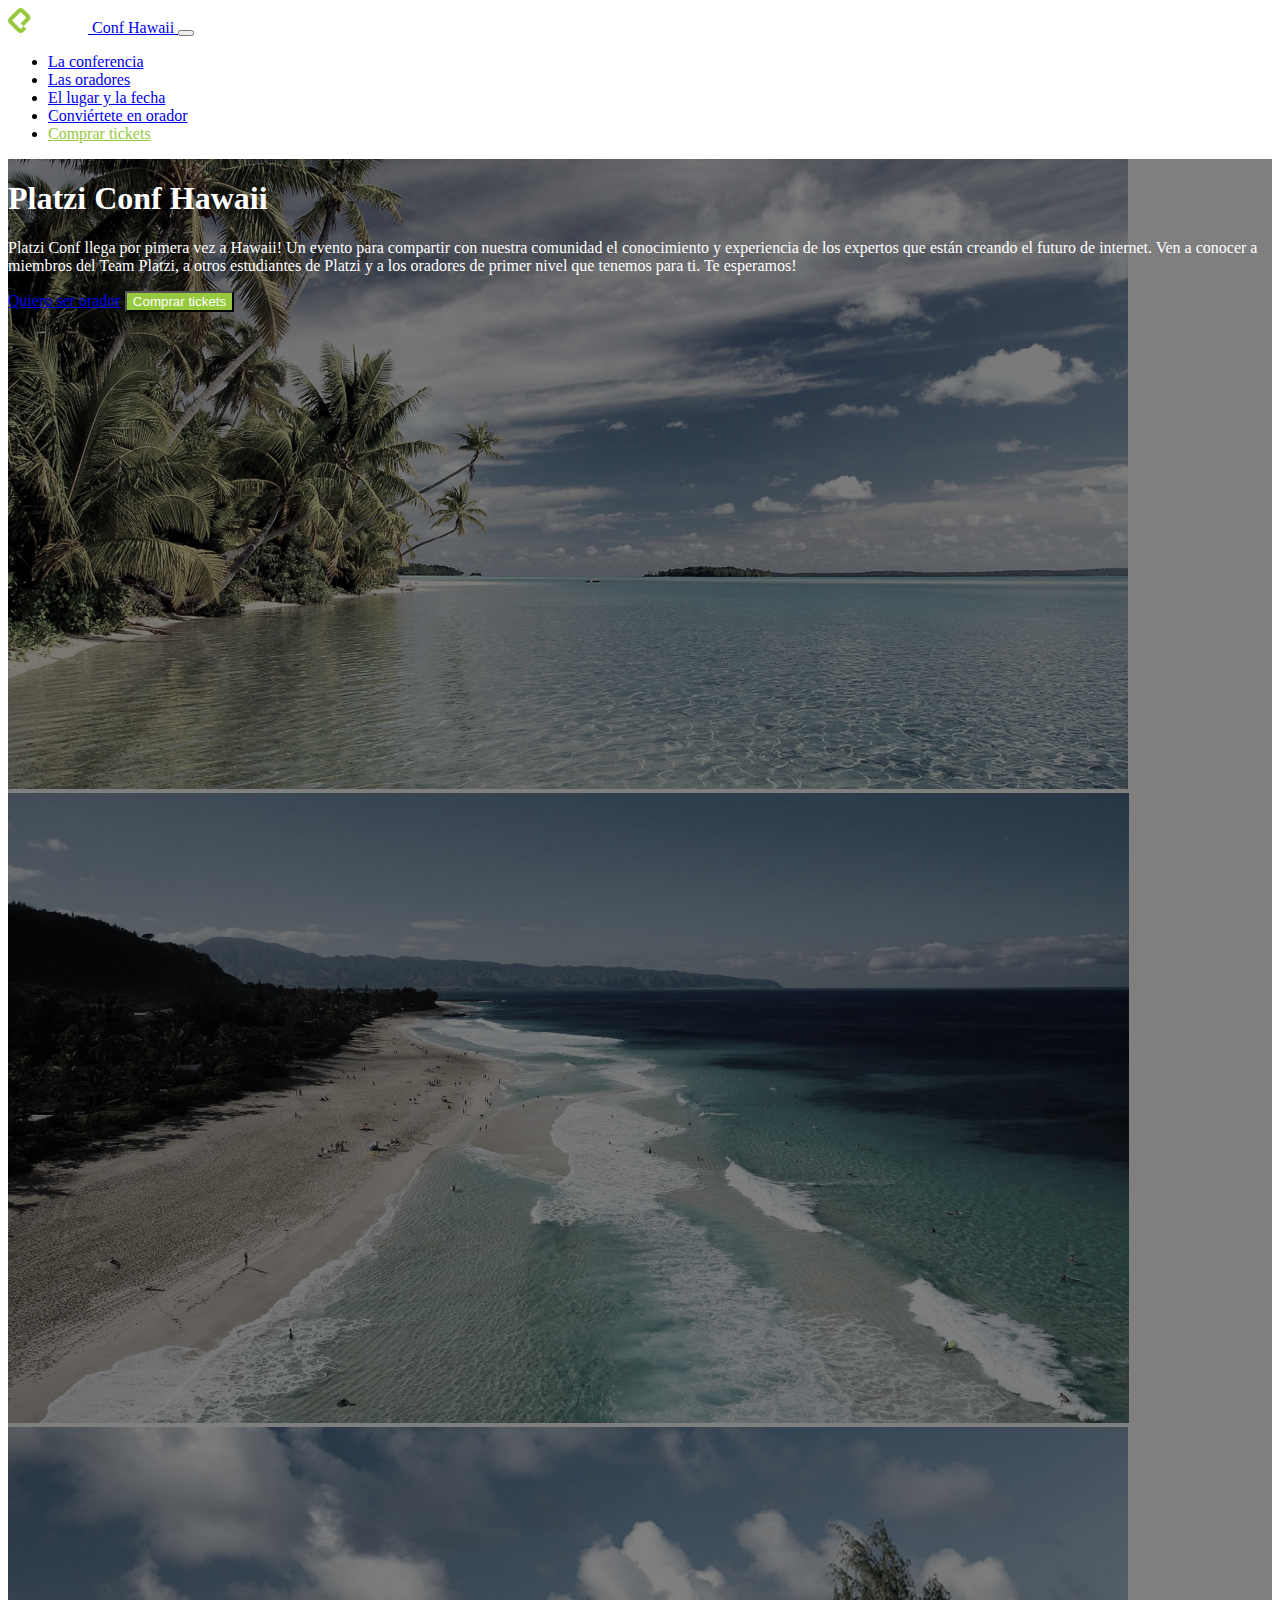
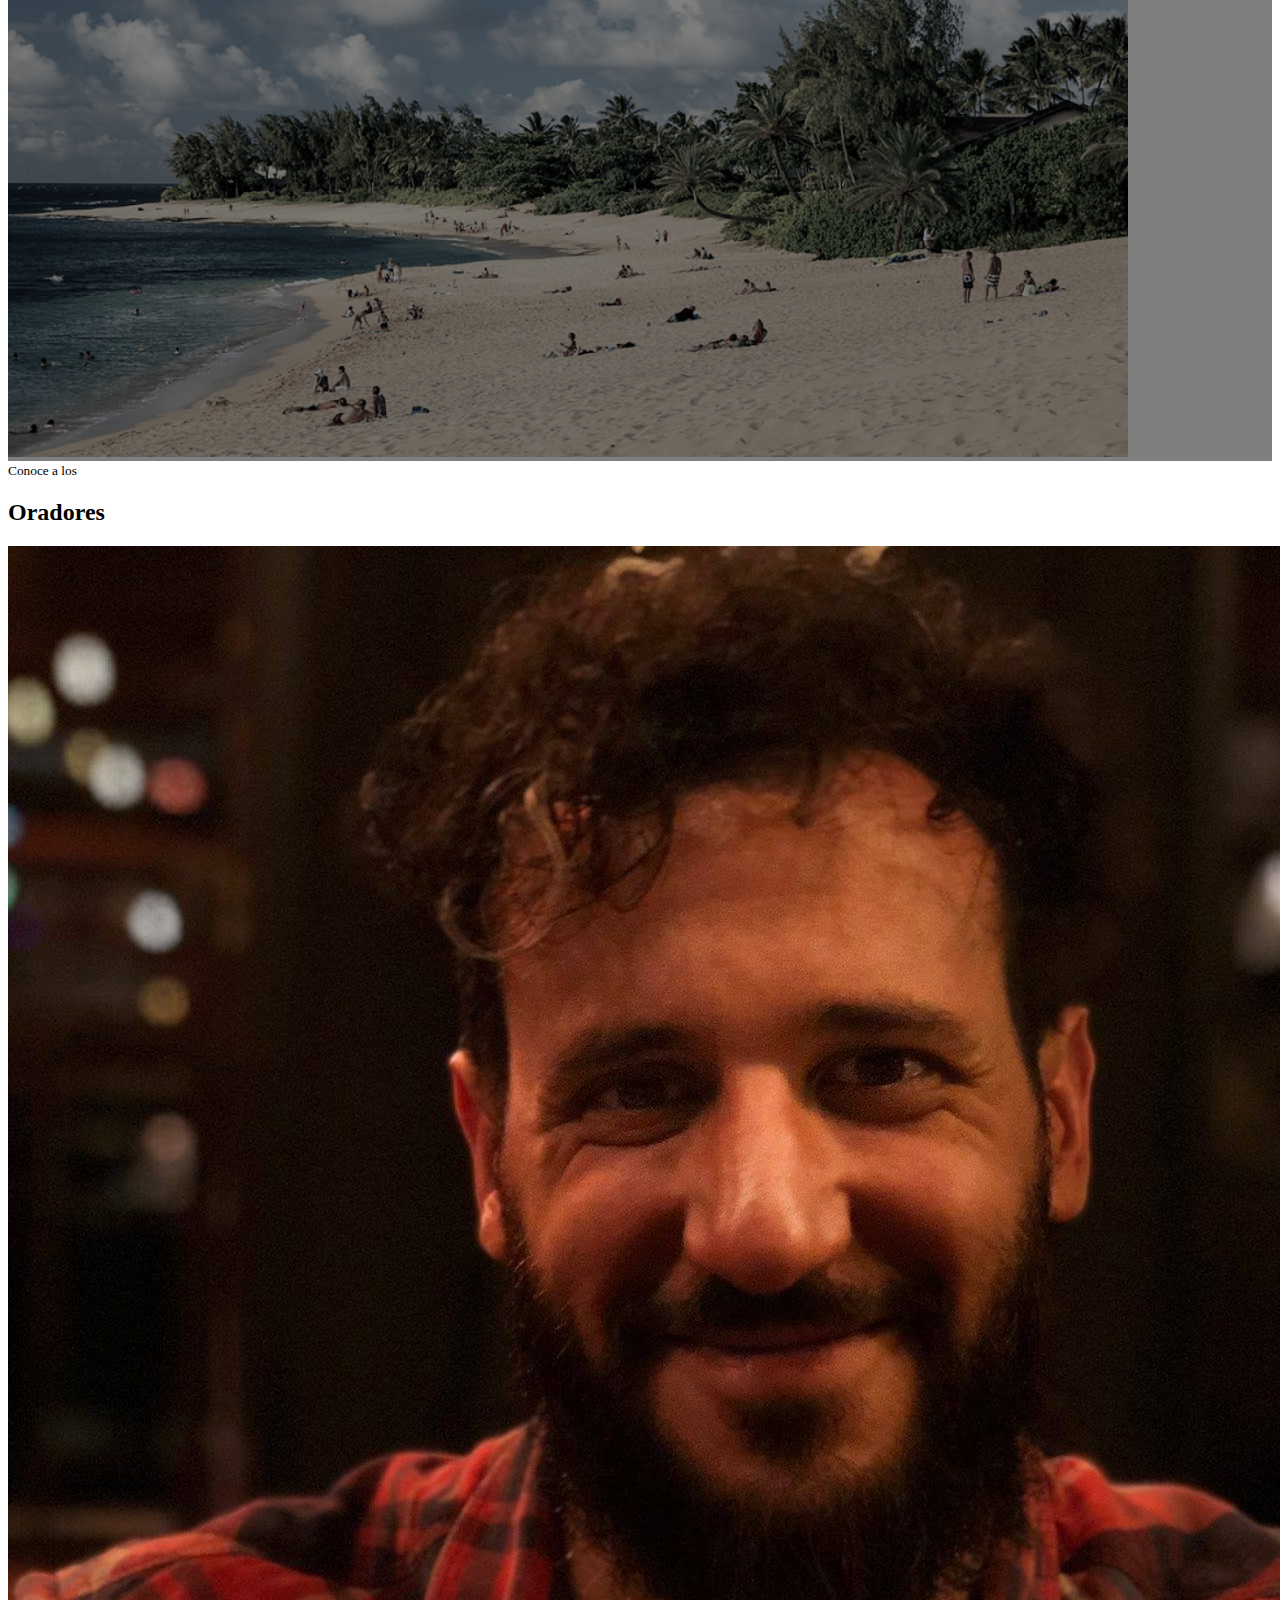
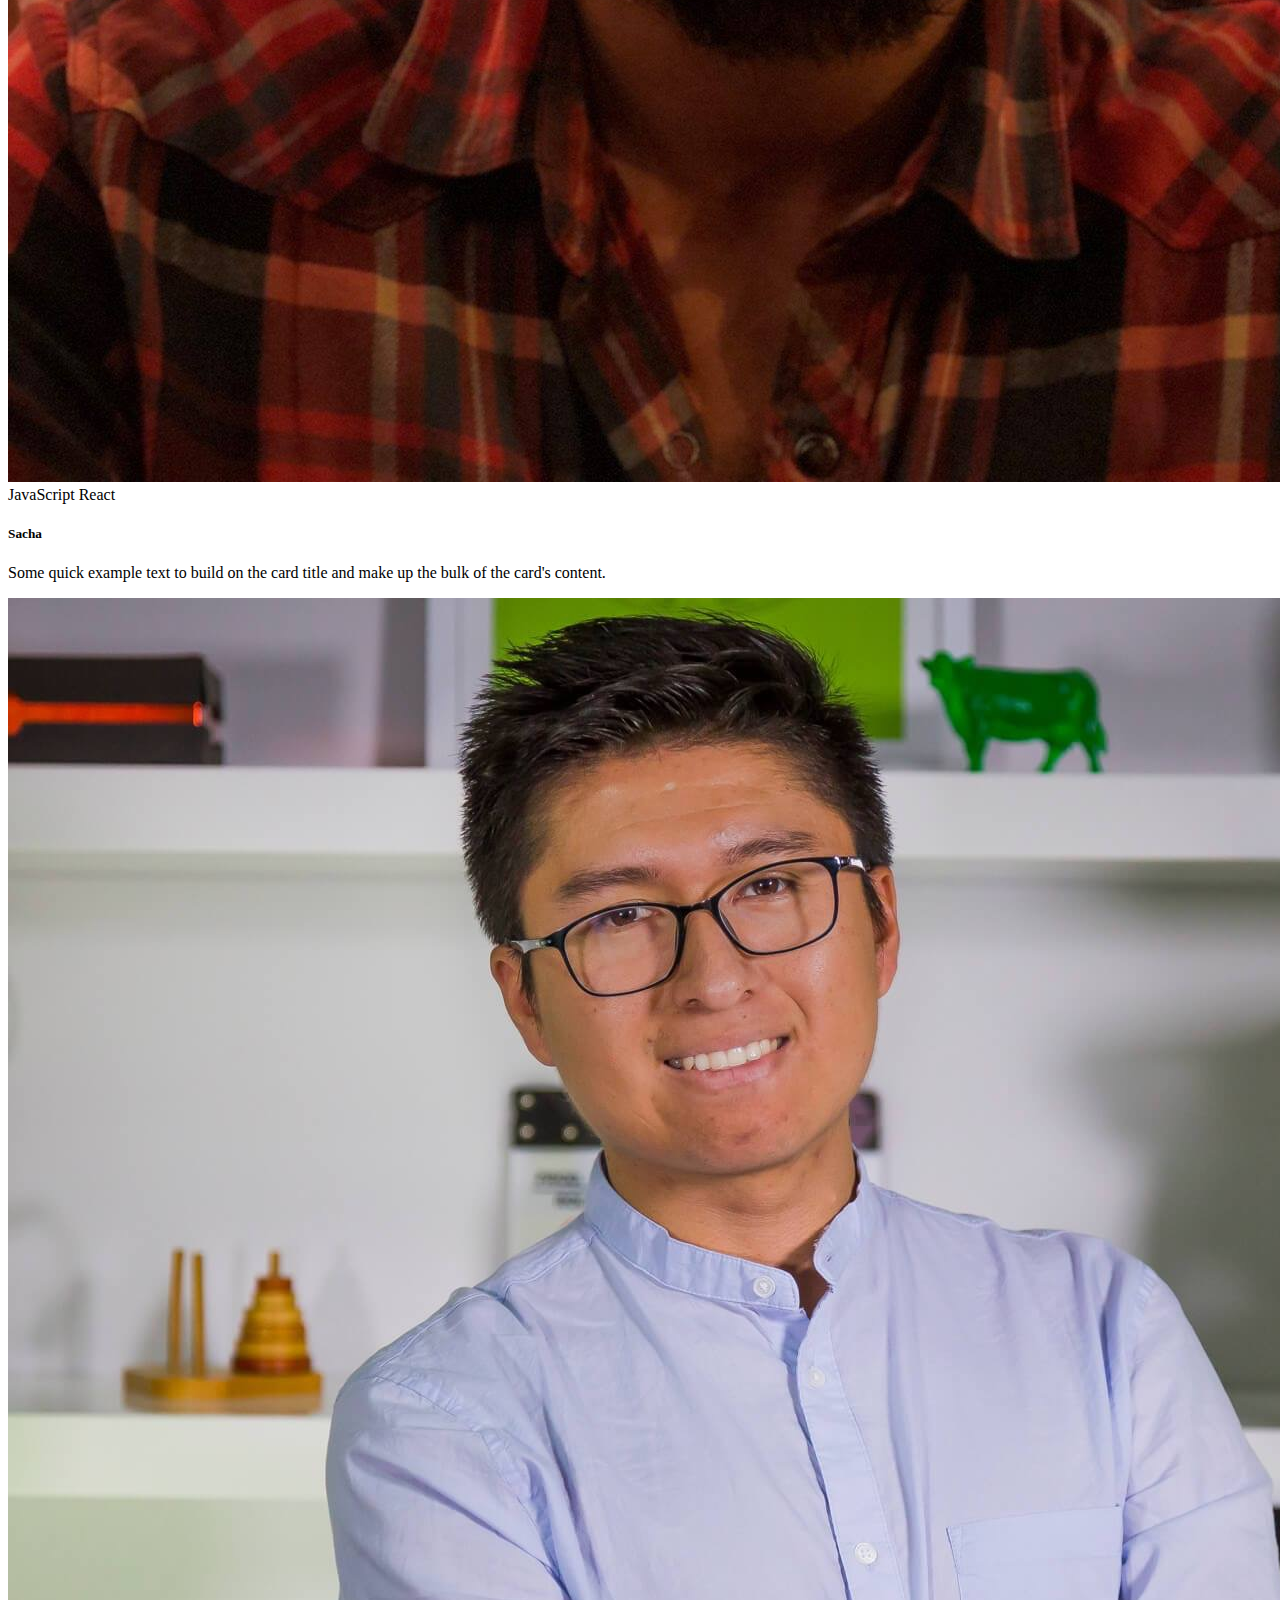
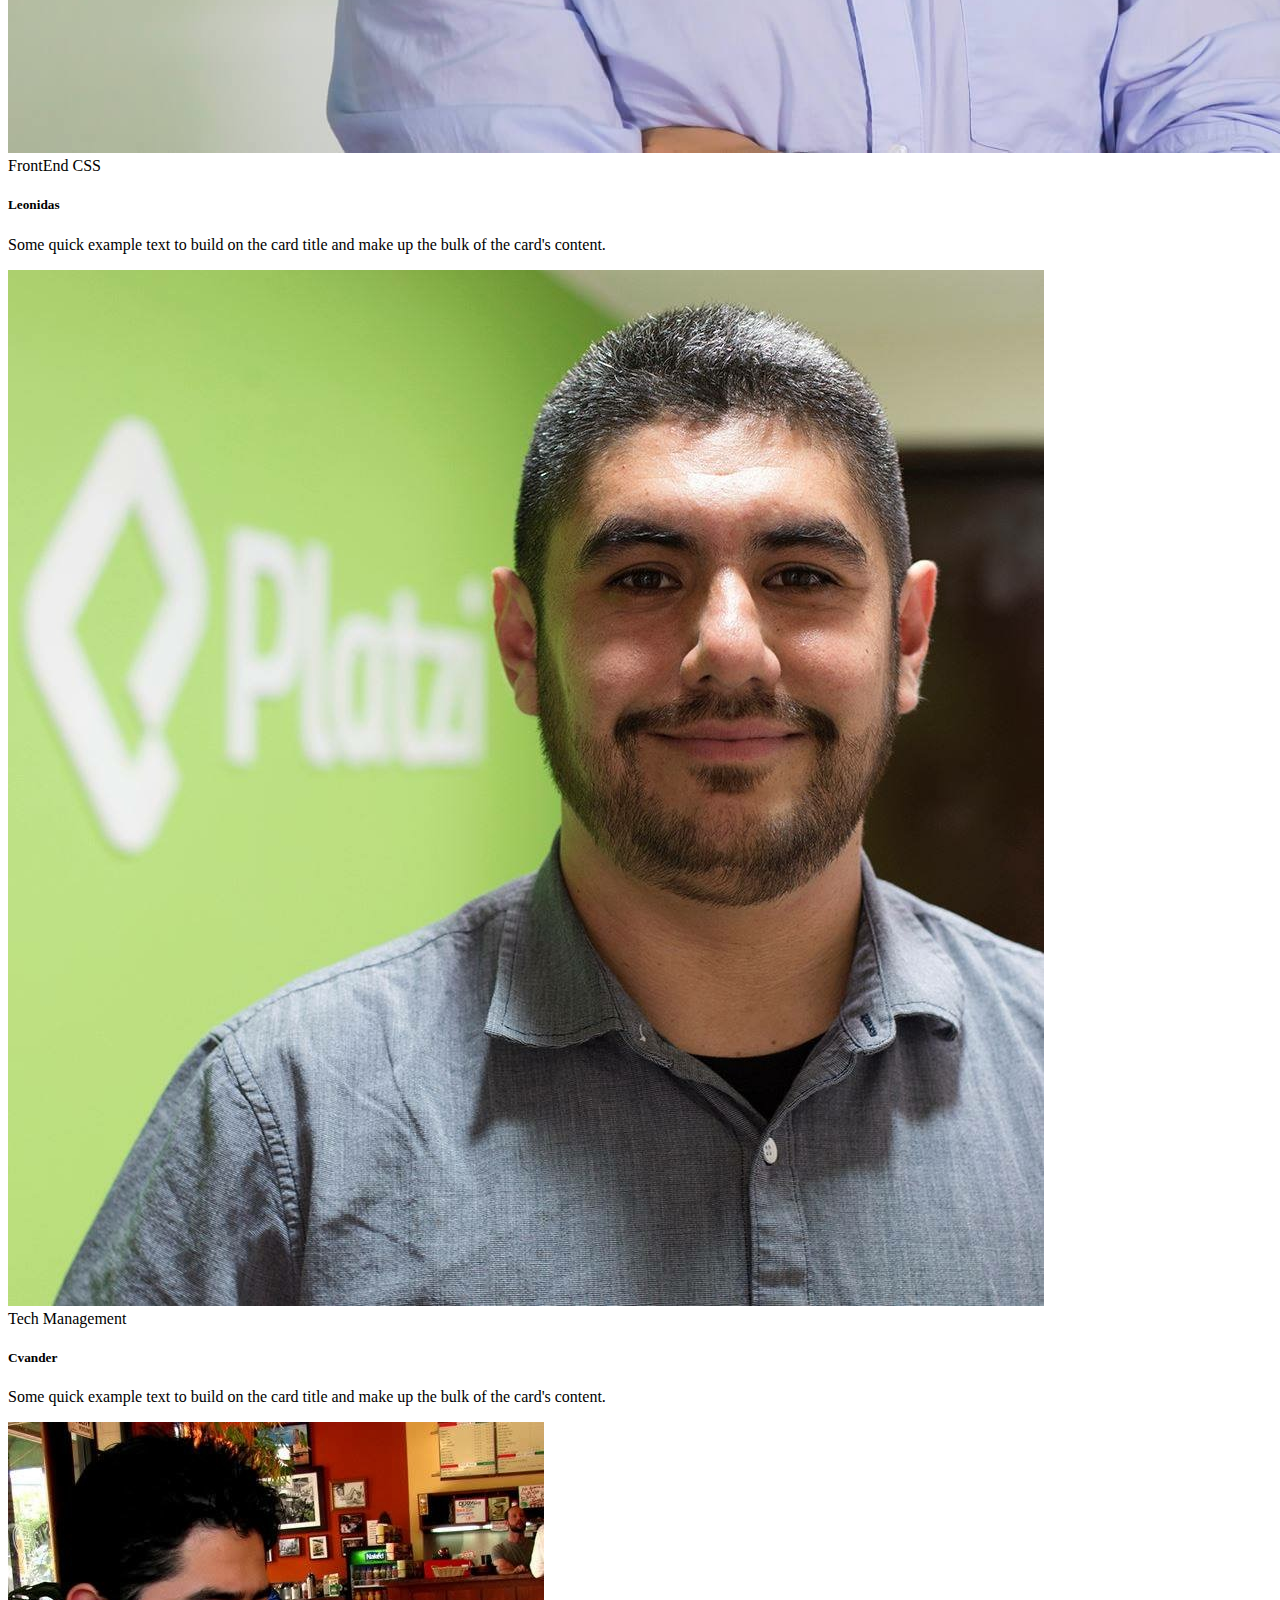
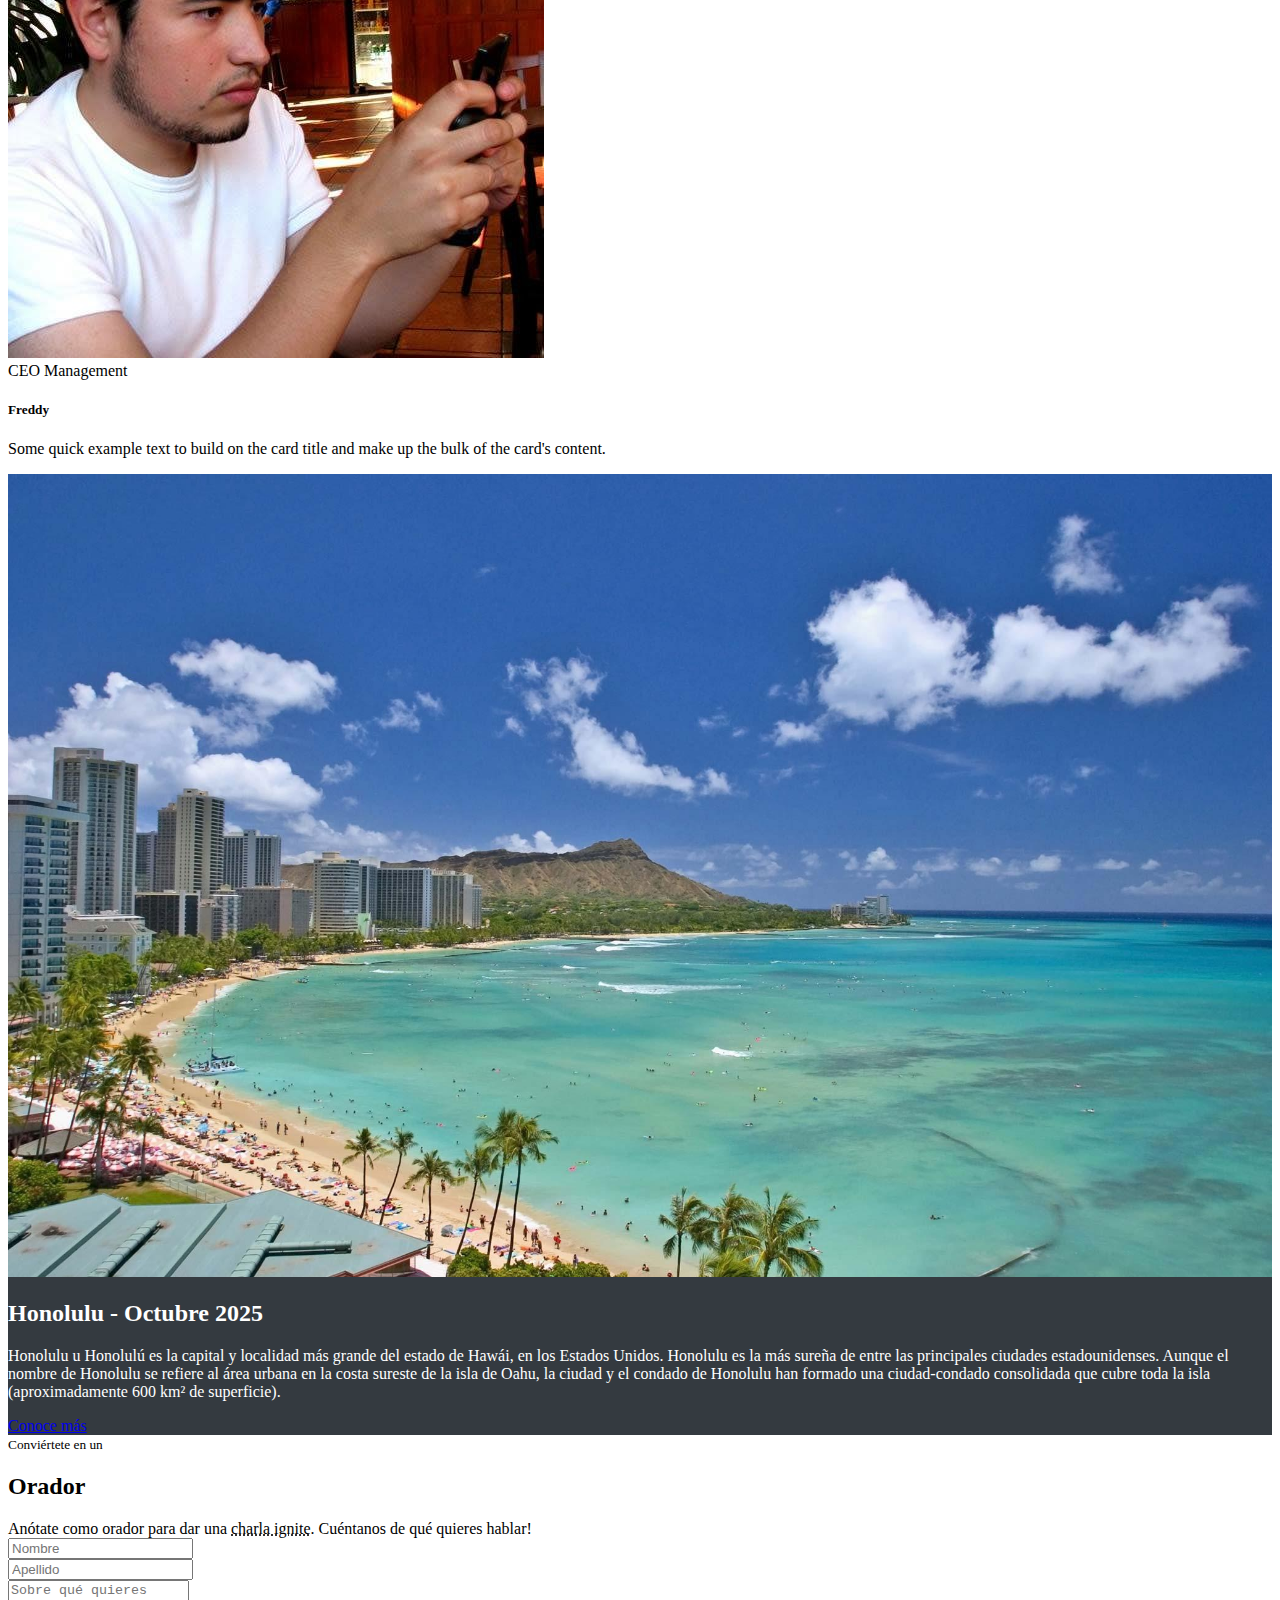
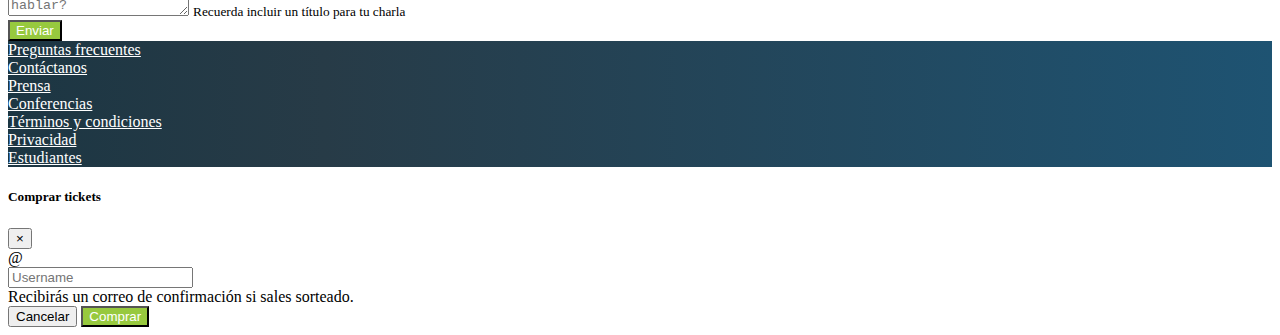
<file: index.html>
<!doctype html>
<html lang="en">
  <head>
    <!-- Required meta tags -->
    <meta charset="utf-8">
    <meta name="viewport" content="width=device-width, initial-scale=1, shrink-to-fit=no">

    <!-- Bootstrap CSS -->
    <link rel="stylesheet" href="https://stackpath.bootstrapcdn.com/bootstrap/4.1.3/css/bootstrap.min.css" integrity="sha384-MCw98/SFnGE8fJT3GXwEOngsV7Zt27NXFoaoApmYm81iuXoPkFOJwJ8ERdknLPMO" crossorigin="anonymous">
    <link rel="stylesheet" href="index.css">
    <title>PlatziConf Hawaii</title>
  </head>
  <body data-spy="scroll" data-target="#navbar" data-offset="57">

    <!-- HEADER -->

    <nav id="header" class="navbar navbar-expand-lg navbar-dark bg-dark sticky-top">
      <div class="container">
        <a class="navbar-brand" href="#">
          <img src="assets/images/platzi-logo.png" alt="Platzi logo">
          Conf Hawaii
        </a>

        <button class="navbar-toggler" type="button" data-toggle="collapse" data-target="#navbar" aria-controls="navbarSupportedContent" aria-expanded="false" aria-label="Toggle navigation">
          <span class="navbar-toggler-icon"></span>
        </button>

        <div class="collapse navbar-collapse" id="navbar">
          <ul class="navbar-nav ml-auto">
            <li class="nav-item">
              <a class="nav-link" href="#main">La conferencia</a>
            </li>
            <li class="nav-item">
              <a class="nav-link" href="#speakers">Las oradores</a>
            </li>
            <li class="nav-item">
              <a class="nav-link" href="#place-time">El lugar y la fecha</a>
            </li>
            <li class="nav-item">
              <a class="nav-link" href="#conviertete-en-orador">Conviértete en orador</a>
            </li>
            <li class="nav-item">
              <a class="nav-link text-platzi" href="#" data-toggle="modal" data-target="#modalCompra">Comprar tickets</a>
            </li>
          </ul>
        </div>
      </div>
    </nav>

    <!-- /HEADER -->

    <!-- MAIN -->
    <main id="main">
      <div id="carousel" class="carousel slide" data-ride="carousel" data-pause="false">
        <div class="carousel-inner">
          <div class="carousel-item active">
            <img class="d-block w-100" src="assets/images/hawaii.jpg" alt="Hawaii 1">
          </div>
          <div class="carousel-item">
            <img class="d-block w-100" src="assets/images/hawaii2.jpg" alt="Hawaii 2">
          </div>
          <div class="carousel-item">
            <img class="d-block w-100" src="assets/images/hawaii3.jpeg" alt="Hawaii 3">
          </div>
        </div>

        <div class="overlay">
          <div class="container">
            <div class="row align-items-center">
              <div class="col-md-6 offset-md-6 text-center text-md-right">
                <h1>Platzi Conf Hawaii</h1>
                <p class="d-none d-md-block">
                  Platzi Conf llega por pimera vez a Hawaii! Un evento para
                  compartir con nuestra comunidad el conocimiento y experiencia
                  de los expertos que están creando el futuro de internet.
                  Ven a conocer a miembros del Team Platzi, a otros
                  estudiantes de Platzi y a los oradores de primer nivel
                  que tenemos para ti. Te esperamos!
                </p>
                <a href="#" class="btn btn-outline-light">Quiero ser orador</a>
                <button type="button" class="btn btn-platzi" data-toggle="modal" data-target="#modalCompra">Comprar tickets</button>
              </div>
            </div>
          </div>
        </div>

      </div>
    </main>
    <!-- /MAIN -->

    <!-- Speakers -->
    <section id="speakers" class="mt-4">
        <div class="container">
            <div class="row">
                <div class="col text-center text-uppercase">
                    <small>Conoce a los</small>
                    <h2>Oradores</h2>
                </div>
            </div>
            <div class="row">
              <div class="col-12 col-md-6 col-lg-4 mb-4">
                <div class="card">
                  <img class="card-img-top" src="assets/speakers/sacha.jpg">
                  <div class="card-body">
                    <div class="badges">
                      <span class="badge badge-warning">JavaScript</span>
                      <span class="badge badge-info">React</span>
                    </div>
                    <h5 class="card-title">Sacha</h5>
                    <p class="card-text">Some quick example text to build on the card title and make up the bulk of the card's content.</p>
                  </div>
                </div>
              </div>
              <div class="col-12 col-md-6 col-lg-4 mb-4">
                <div class="card">
                  <img class="card-img-top" src="assets/speakers/leonidas.jpeg">
                  <div class="card-body">
                    <div class="badges">
                      <span class="badge badge-primary">FrontEnd</span>
                      <span class="badge badge-info">CSS</span>
                    </div>
                    <h5 class="card-title">Leonidas</h5>
                    <p class="card-text">Some quick example text to build on the card title and make up the bulk of the card's content.</p>
                  </div>
                </div>
              </div>
              <div class="col-12 col-md-6 col-lg-4 mb-4">
                <div class="card">
                  <img class="card-img-top" src="assets/speakers/cvander.jpeg">
                  <div class="card-body">
                    <div class="badges">
                      <span class="badge badge-success">Tech</span>
                      <span class="badge badge-info">Management</span>
                    </div>
                    <h5 class="card-title">Cvander</h5>
                    <p class="card-text">Some quick example text to build on the card title and make up the bulk of the card's content.</p>
                  </div>
                </div>
              </div>
              <div class="col-12 col-md-6 col-lg-4 mb-4">
                <div class="card">
                  <img class="card-img-top" src="assets/speakers/freddy.jpeg">
                  <div class="card-body">
                    <span class="badge badge-success">CEO</span>
                    <span class="badge badge-info">Management</span>
                    <h5 class="card-title">Freddy</h5>
                    <p class="card-text">Some quick example text to build on the card title and make up the bulk of the card's content.</p>
                  </div>
                </div>
              </div>
            </div>
    </section>
    <!-- /Speakers -->

    <!-- Lugar y Fecha -->

    <section id="place-time">
        <div class="container-fluid">
            <div class="row">
                <div class="col-12 col-lg-6 pl-0 pr-0">
                    <img src="assets/images/honolulu.jpg" alt="Honolulu"/>
                </div>
                <div class="col-12 col-lg-6 pt-2 pb-4">
                    <h2>Honolulu - Octubre 2025</h2>
                    <p>
                        Honolulu u Honolulú​ es la capital y localidad más grande del estado de Hawái, en los Estados Unidos. Honolulu es la más sureña de entre las principales ciudades estadounidenses. Aunque el nombre de Honolulu se refiere al área urbana en la costa sureste de la isla de Oahu, la ciudad y el condado de Honolulu han formado una ciudad-condado consolidada que cubre toda la isla (aproximadamente 600 km² de superficie).
                    </p>
                    <a class="btn btn-outline-light" href="https://es.wikipedia.org/wiki/Honolulu">Conoce más</a>
                </div>
            </div>
        </div>
    </section>

    <!-- /Lugar y Fecha -->

    <!-- Conviértete en orador -->

    <section id="conviertete-en-orador" class="pt-3 pb-3">
      <div class="container">
        <div class="row">
          <div class="col text-uppercase text-center">
            <small>Conviértete en un</small>
            <h2>Orador</h2>
          </div>
        </div>
        <div class="row">
          <div class="col text-center">
            Anótate como orador para dar una <abbr data-toggle="tooltip" title="Charlas de 5 minutos">charla ignite</abbr>.
            Cuéntanos de qué quieres hablar!
          </div>
        </div>
        <div class="row">
          <div class="col col-md-10 offset-md-1 col-lg-8 offset-lg-2 pt-2">
            <form>
              <div class="form-row">
                <div class="form-group col-12 col-md-6">
                  <input type="text" class="form-control" placeholder="Nombre">
                </div>
                <div class="form-group col-12 col-md-6">
                  <input type="text" class="form-control" placeholder="Apellido">
                </div>
              </div>
              <div class="form-row">
                <div class="form-group col">
                  <textarea name="text" class="form-control form-control-lg" placeholder="Sobre qué quieres hablar?"></textarea>
                  <small class="form-text text-muted">
                    Recuerda incluir un título para tu charla
                  </small>
                </div>
              </div>
              <div class="form-row">
                <div class="col">
                  <button type="button" class="btn btn-platzi btn-block">Enviar</button>
                </div>
              </div>
            </form>
          </div>
        </div>
      </div>
    </section>

    <!-- /Conviértete en orador -->

    <!-- FOOTER -->
    <footer id="footer" class="pb-4 pt-4">
      <div class="container">
        <div class="row text-center">
          <div class="col-12 col-lg">
            <a href="#">Preguntas frecuentes</a>
          </div>
          <div class="col-12 col-lg">
            <a href="#">Contáctanos</a>
          </div>
          <div class="col-12 col-lg">
            <a href="#">Prensa</a>
          </div>
          <div class="col-12 col-lg">
            <a href="#">Conferencias</a>
          </div>
          <div class="col-12 col-lg">
            <a href="#">Términos y condiciones</a>
          </div>
          <div class="col-12 col-lg">
            <a href="#">Privacidad</a>
          </div>
          <div class="col-12 col-lg">
            <a href="#">Estudiantes</a>
          </div>
        </div>
      </div>
    </footer>

    <!-- /FOOTER -->

    <!-- Modal -->
    <div class="modal fade" id="modalCompra" tabindex="-1" role="dialog" aria-labelledby="exampleModalCenterTitle" aria-hidden="true">
      <div class="modal-dialog modal-dialog-centered" role="document">
        <div class="modal-content">
          <div class="modal-header">
            <h5 class="modal-title" id="exampleModalLongTitle">Comprar tickets</h5>
            <button type="button" class="close" data-dismiss="modal" aria-label="Close">
              <span aria-hidden="true">&times;</span>
            </button>
          </div>
          <div class="modal-body">
            <form>
                <div class="form-row">
                    <div class="form-group col">
                      <div class="input-group mb-3">
                        <div class="input-group-prepend">
                          <span class="input-group-text" id="basic-addon1">@</span>
                        </div>
                        <input type="text" class="form-control" placeholder="Username" aria-label="Username" aria-describedby="basic-addon1">
                      </div>
                    </div>
                </div>
            </form>
            <div class="alert alert-warning" role="alert">
              Recibirás un correo de confirmación si sales sorteado.
            </div>
          </div>
          <div class="modal-footer">
            <button type="button" class="btn btn-secondary" data-dismiss="modal">Cancelar</button>
            <button type="button" class="btn btn-platzi">Comprar</button>
          </div>

        </div>
      </div>
    </div>

    <!-- Optional JavaScript -->
    <!-- jQuery first, then Popper.js, then Bootstrap JS -->
    <script src="https://code.jquery.com/jquery-3.3.1.slim.min.js" integrity="sha384-q8i/X+965DzO0rT7abK41JStQIAqVgRVzpbzo5smXKp4YfRvH+8abtTE1Pi6jizo" crossorigin="anonymous"></script>
    <script src="https://cdnjs.cloudflare.com/ajax/libs/popper.js/1.14.3/umd/popper.min.js" integrity="sha384-ZMP7rVo3mIykV+2+9J3UJ46jBk0WLaUAdn689aCwoqbBJiSnjAK/l8WvCWPIPm49" crossorigin="anonymous"></script>
    <script src="https://stackpath.bootstrapcdn.com/bootstrap/4.1.3/js/bootstrap.min.js" integrity="sha384-ChfqqxuZUCnJSK3+MXmPNIyE6ZbWh2IMqE241rYiqJxyMiZ6OW/JmZQ5stwEULTy" crossorigin="anonymous"></script>
    <script src="index.js"></script>
  </body>
</html>
</file>
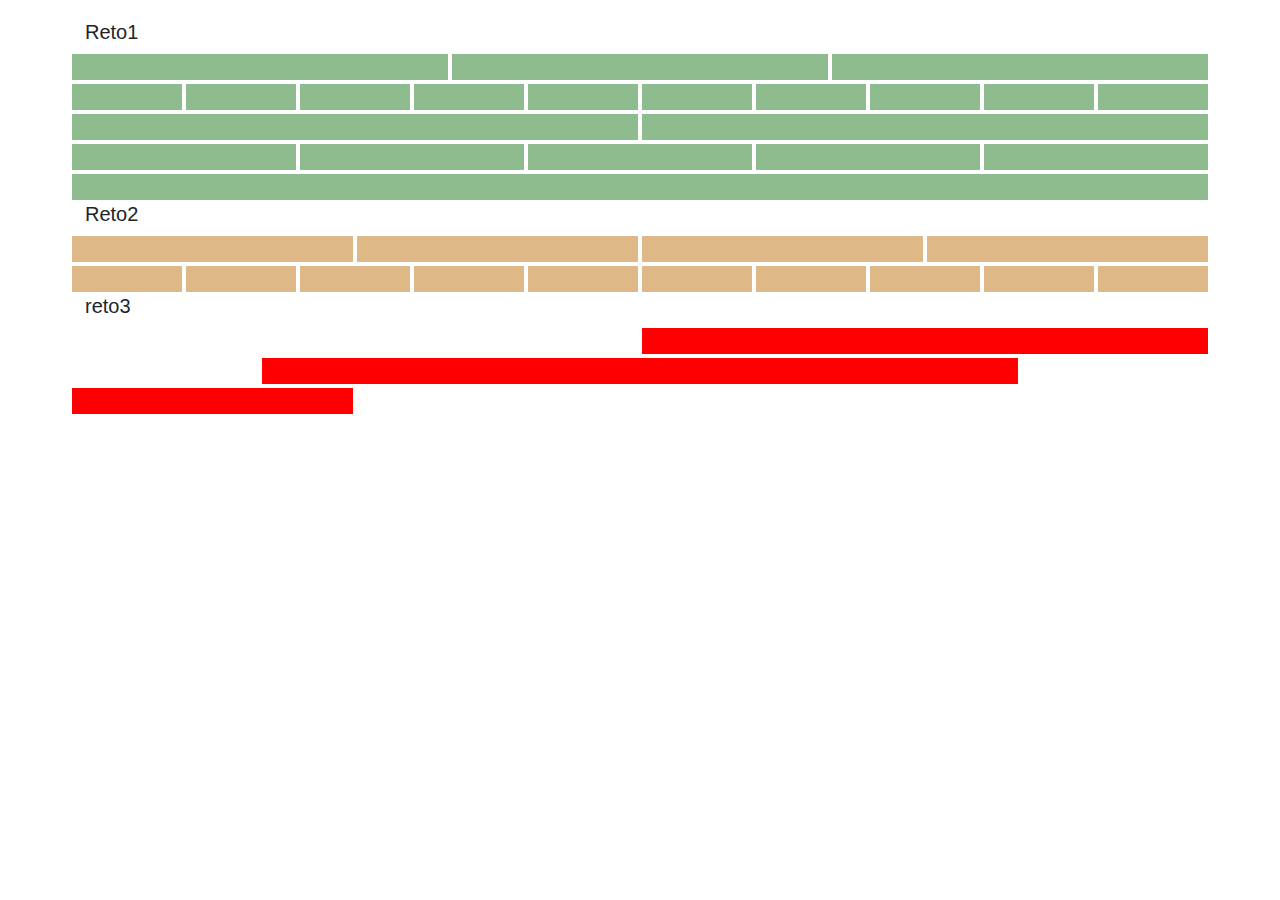
<file: practica/index.html>
<!doctype html>
<html lang="en">
  <head>
    <!-- Required meta tags -->
    <meta charset="utf-8">
    <meta name="viewport" content="width=device-width, initial-scale=1, shrink-to-fit=no">

    <!-- Bootstrap CSS -->
    <link rel="stylesheet" href="https://stackpath.bootstrapcdn.com/bootstrap/4.4.1/css/bootstrap.min.css" integrity="sha384-Vkoo8x4CGsO3+Hhxv8T/Q5PaXtkKtu6ug5TOeNV6gBiFeWPGFN9MuhOf23Q9Ifjh" crossorigin="anonymous">
    <link rel="stylesheet" href="index.css">
    

  </head>
  <body>
    <div class="container reto1">
      <h5>Reto1</h5>
      <div class="row">
        <div class="col"></div>
        <div class="col"></div>
        <div class="col"></div>
      </div>
      <div class="row">
        <div class="col"></div>
        <div class="col"></div>
        <div class="col"></div>
        <div class="col"></div>
        <div class="col"></div>
        <div class="col"></div>
        <div class="col"></div>
        <div class="col"></div>
        <div class="col"></div>
        <div class="col"></div>
      </div>
      <div class="row">
        <div class="col"></div>
        <div class="col"></div>
      </div>
      <div class="row">
        <div class="col"></div>
        <div class="col"></div>
        <div class="col"></div>
        <div class="col"></div>
        <div class="col"></div>
      </div>
      <div class="row">
        <div class="col"></div>
      </div>
    </div>


    <div class="container reto2">
      <h5>Reto2</h5>
      <div class="row">
        <div class="col col-sm col-6"></div>
        <div class="col col-sm col-6"></div>
        <div class="col col-sm col-6"></div>
        <div class="col col-sm col-6"></div>
      </div>
      <div class="row">
        <div class="col col-12 col-md-6 col-lg"></div>
        <div class="col col-12 col-md-6 col-lg"></div>
        <div class="col col-12 col-md-6 col-lg"></div>
        <div class="col col-12 col-md-6 col-lg"></div>
        <div class="col col-12 col-md-6 col-lg"></div>
        <div class="col col-12 col-md-6 col-lg"></div>
        <div class="col col-12 col-md-6 col-lg"></div>
        <div class="col col-12 col-md-6 col-lg"></div>
        <div class="col col-12 col-md-6 col-lg"></div>
        <div class="col col-12 col-md-6 col-lg"></div>
      </div>
    </div>


    <div class="container reto3">
      <h5>reto3</h5>
      <div class="row justify-content-end">
        <div class="col col-12 col-md-6"></div>
      </div>
      <div class="row justify-content-start justify-content-md-center">
        <div class="col col-8"></div>
      </div>
      <div class="row justify-content-md-start justify-content-end">
        <div class="col col-3"></div>
      </div>
    </div>

    <!-- Optional JavaScript -->
    <!-- jQuery first, then Popper.js, then Bootstrap JS -->
    <script src="https://code.jquery.com/jquery-3.4.1.slim.min.js" integrity="sha384-J6qa4849blE2+poT4WnyKhv5vZF5SrPo0iEjwBvKU7imGFAV0wwj1yYfoRSJoZ+n" crossorigin="anonymous"></script>
    <script src="https://cdn.jsdelivr.net/npm/popper.js@1.16.0/dist/umd/popper.min.js" integrity="sha384-Q6E9RHvbIyZFJoft+2mJbHaEWldlvI9IOYy5n3zV9zzTtmI3UksdQRVvoxMfooAo" crossorigin="anonymous"></script>
    <script src="https://stackpath.bootstrapcdn.com/bootstrap/4.4.1/js/bootstrap.min.js" integrity="sha384-wfSDF2E50Y2D1uUdj0O3uMBJnjuUD4Ih7YwaYd1iqfktj0Uod8GCExl3Og8ifwB6" crossorigin="anonymous"></script>
  </body>
</html>
</file>
<file: index.css>
.text-platzi {
  color: #97c93e !important;
}

.btn-platzi {
  background-color: #97c93e;
  color: white;
}

.btn-platzi:hover {
  background-color: #82ad36;
}

#header img {
  width: 80px;
}

#main .carousel-inner img {
  max-height: 70vh;
  object-fit: cover;
  filter: grayscale(70%);
}

#carousel {
  position: relative;
}

#carousel .overlay {
  position: absolute;
  top: 0;
  bottom: 0;
  left: 0;
  right: 0;
  background-color: rgba(0, 0, 0, 0.5);
  color: white;
}

#carousel .overlay .container,
#carousel .overlay .row {
  height: 100%;
}

#place-time {
  background-color: #343a40;
  color: white;
}

#place-time img {
  max-width: 100%;
}

#footer {
  background: linear-gradient(90deg,#1c3643,#273b47 25%,#1e5372);
}

#footer a {
  color: white;
}
</file>
<file: practica/index.css>
#footer{
  background: linear-gradient(90deg, #1c3643, #273b47 25%, #1e5372);
}

.col{
  border: 2px solid #FFF;
  min-height: 30px;
}

.reto1{
  margin-top: 20px;
}

.reto1 .col{
  background-color: darkseagreen;
}

.reto2 .col{
  background-color: burlywood;
}

.reto3 .col{
  background-color: red;
}
</file>
